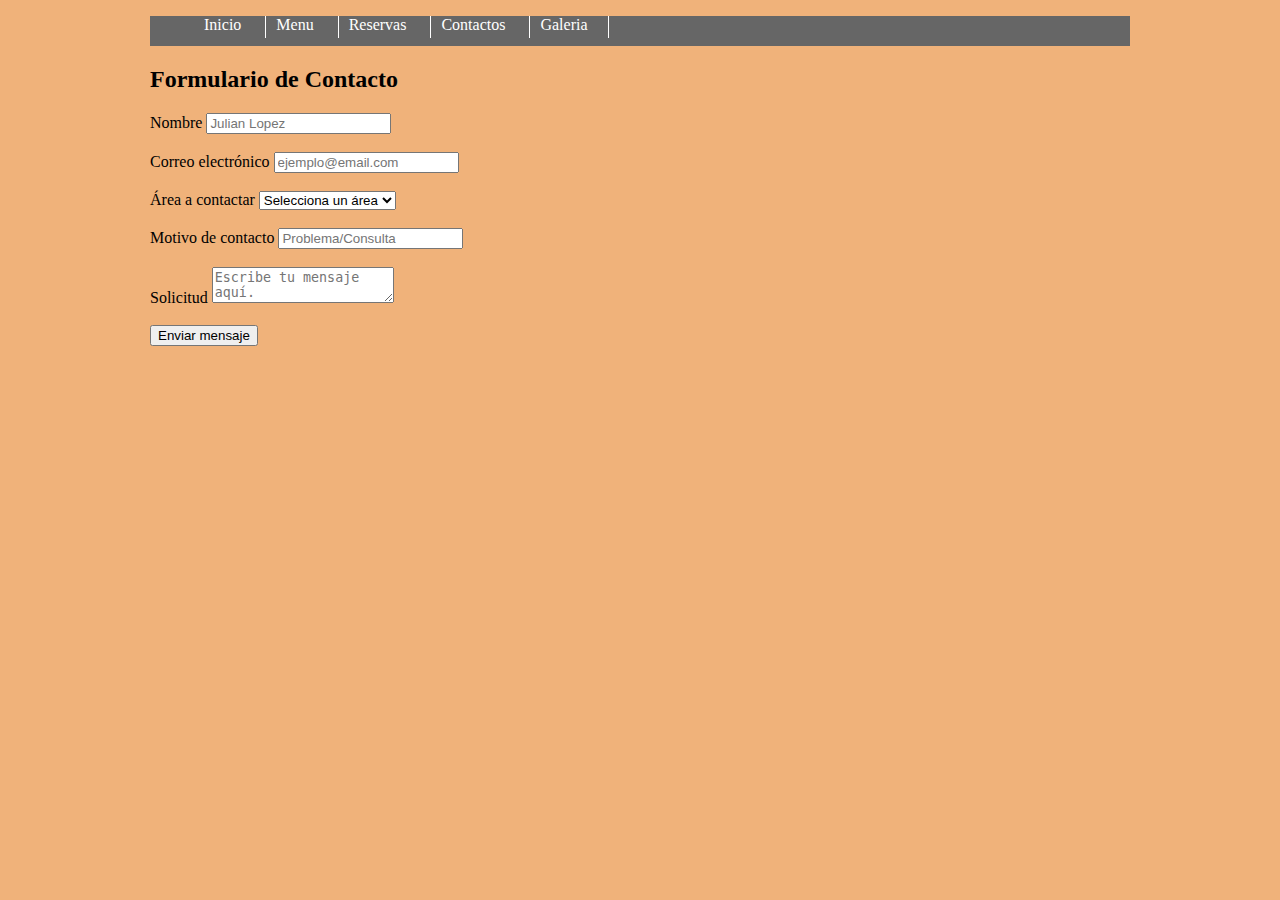
<file: contacto.html>
<!DOCTYPE html>
<html lang="en">
<style>
body{
width: 980px;
margin: 0px auto;
}
header{
padding: 0 0 90px auto;
}

#logo-header{
float: left;
text-decoration: none;
}

#site-name{
display: block;
float: left;
}

nav{
background-color: #666;
padding-left: 4px;
height: 30px;
}

nav ul li{
display: inline;
padding: 0px 20px 5px 10px;
border-right: 1px solid #fff;
}

nav ul li a{
color: #ffffff;
text-decoration: none;
}
footer{
position: absolute;
bottom: 0;
}

<br>
</style>
  <head>
<link rel="shortcut icon" href="logo1.png">
    <title> Contacto </title>
	<meta charset="utf-8">
	<meta name="viewport" content="width=device-width, initial-scale=1.0">
<title>Contactanos</title>
<link rel="stylesheet" href="estilos.css>
<link rel="shortcut icon" href="logo1.png">	 

<nav>

<ul>
<li><a href="index.html">Inicio</a> </li>
<li><a href="menu.html">Menu</a> </li>
<li><a href="reservas.html">Reservas</a> </li>
<li><a href="contacto.html">Contactos</a> </li>
<li><a href="galeria.html">Galeria</a> </li>
</ul>
</nav>

 
  </head>
<section class="section">
      <div class="wrap-two-column">
        <div class="column-half">
          <h2>Formulario de Contacto</h2>
  <body>
<form action="contact.php" method="post"> 
<div class="elem-group"> 
<label for="name">Nombre</label> 
<input type="text" id="name" name="visitor_name" placeholder="Julian Lopez" pattern=[A-Z\sa-z]{3,20} required>
 </div> <div class="elem-group"> 
<br>
<label for="email">Correo electrónico</label> <input type="email" id="email" name="visitor_email" placeholder="ejemplo@email.com" required> <br>
</div> 
<br>
<div class="elem-group"> <label for="department-selection">Área a contactar</label> 
<select id="department-selection" name="concerned_department" required> <option value="">Selecciona un área</option> 
<option value="billing">Facturación</option> <option value="Soporte">Soporte</option> <option value="technical support">Servicio al cliente</option> </select> </div> <div class="elem-group"> 
<br>
<label for="title">Motivo de contacto</label> <input type="text" id="title" name="email_title" required placeholder="Problema/Consulta" pattern=[A-Za-z0-9\s]{8,60}> </div> 
<br>
<div class="elem-group"> 
<label for="message">Solicitud</label> <textarea id="message" name="visitor_message" placeholder="Escribe tu mensaje aquí." required></textarea> </div> 
<br>
<button type="submit">Enviar mensaje</button></form>


<body style="background-color:#F0B27A;">
</file>
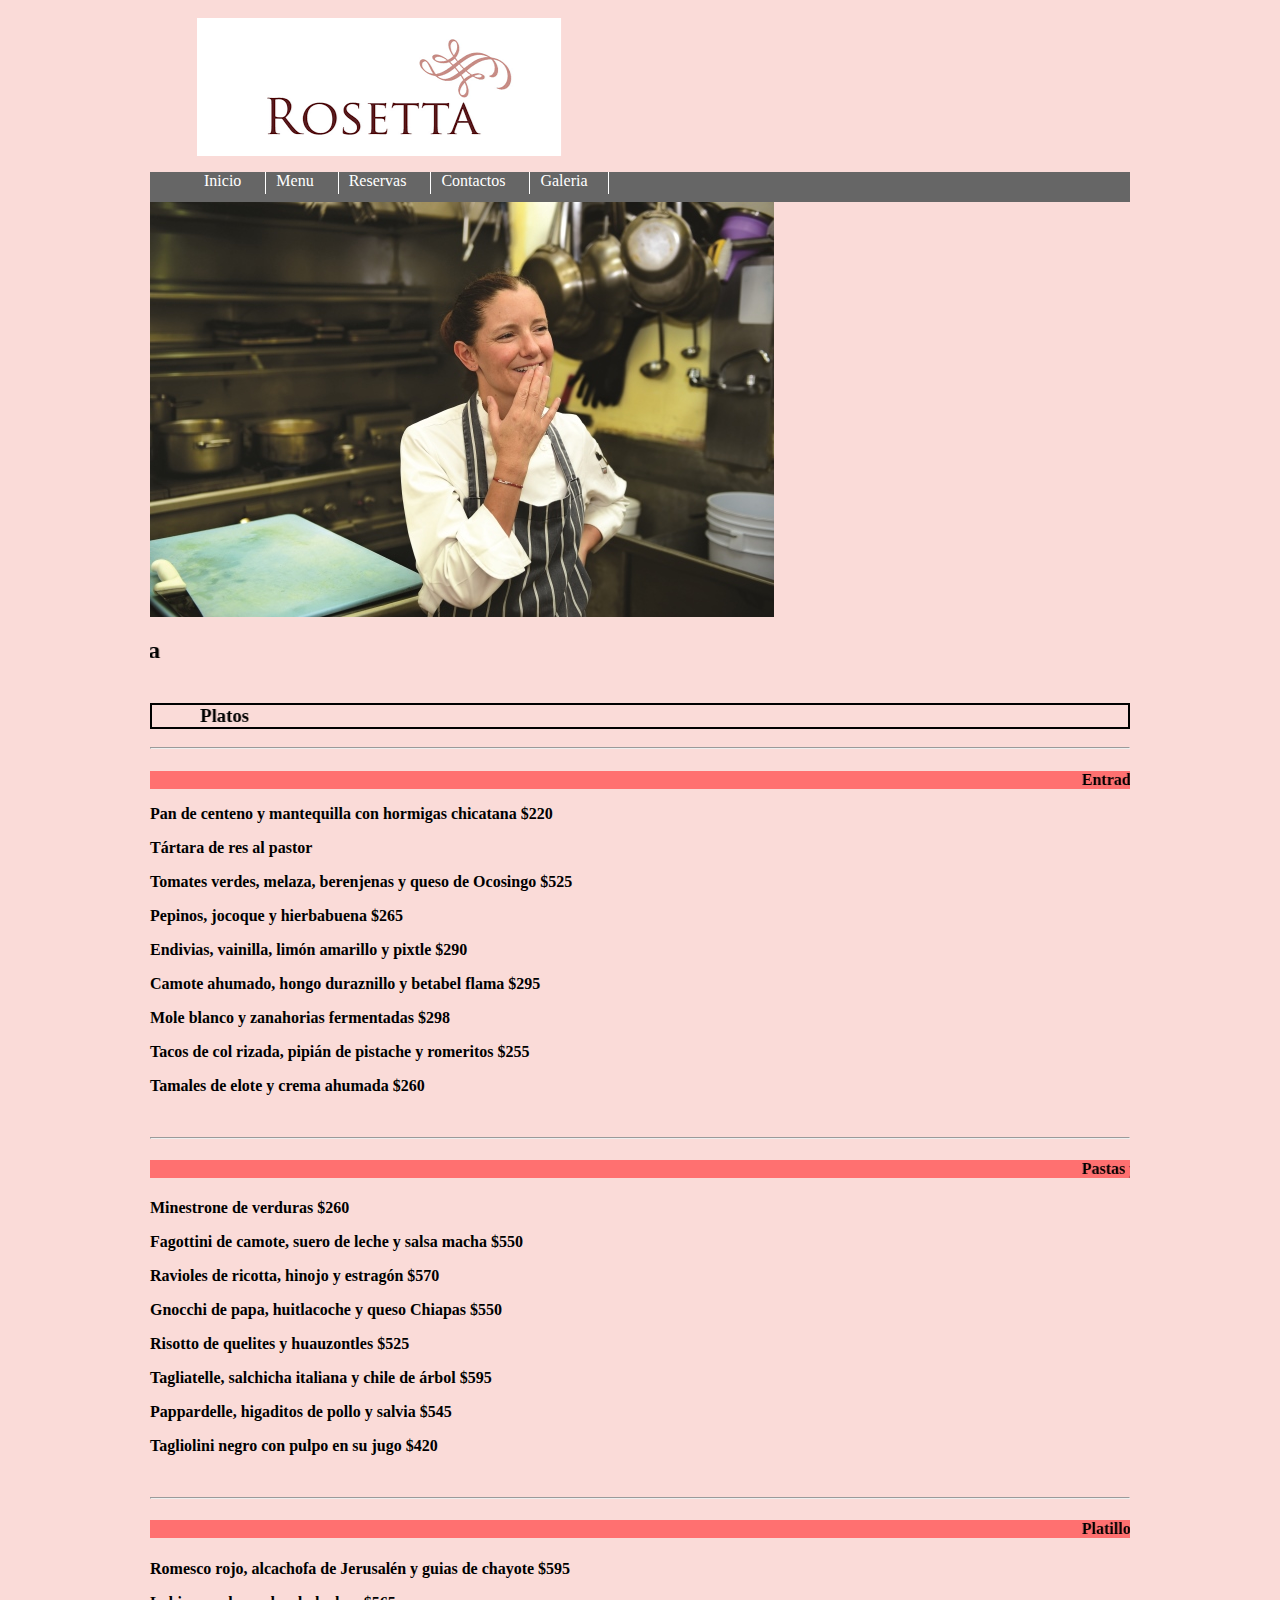
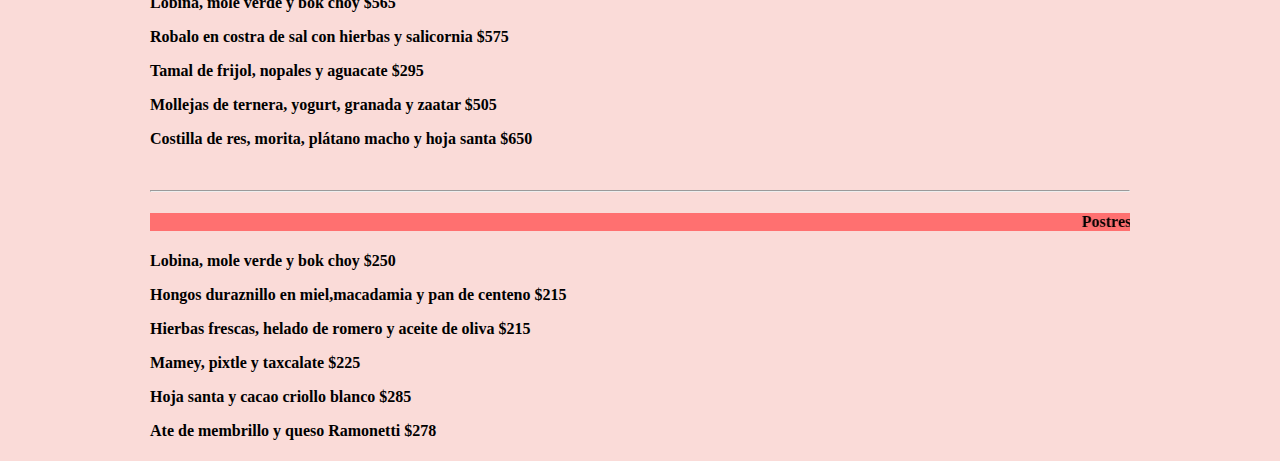
<file: menu.html>
<html lang="en">
<head>
<title> Menu </title>
<meta charset="utf-8">

<meta name="viewport" content="width=device-width,initial-scale=1.0>

<title>Menu Comida</title>
<link rel="stylesheet" href="estilos.css">
<link rel="shortcut icon" href="logo1.png">
</head>
<style>
body{
width: 980px;
margin: 0px auto;
}
header{
padding: 0 0 90px auto;
}

#logo-header{
float: left;
text-decoration: none;
}

#site-name{
display: block;
float: left;
}

nav{
background-color: #666;
padding-left: 4px;
height: 30px;
}

nav ul li{
display: inline;
padding: 0px 20px 5px 10px;
border-right: 1px solid #fff;
}

nav ul li a{
color: #ffffff;
text-decoration: none;
}
footer{
position: absolute;
bottom: 0;
}

<br>
</style>
<br>
<body>
<header class="header">
      <div class="contenedor">
<marquee behavior="scroll" direction="right">
       <img src="logo.png" alt"" title="" width="" class="logo"> </marquee>
        <span class="icon-menu" id="btn-menu"></span>
       <nav>

<ul>
<li><a href="index.html">Inicio</a> </li>
<li><a href="menu.html">Menu</a> </li>
<li><a href="reservas.html">Reservas</a> </li>
<li><a href="contacto.html">Contactos</a> </li>
<li><a href="galeria.html">Galeria</a> </li>
</ul>
</nav>
 </div>
    </header>




    <div class="banner"> 
       
         <div class="contenedor">
        </div>
    </div>
 <section class="platos">
                <div class="contenedor">
 <div class="platos__columna">
                        <img src="galeria8.jpg" alt="" class="platos__img">
                        
                    </div>

<section class="info">
                 <div class="contenedor">
          <article class="info__columna">

<marquee behavior="scroll" direction="right" scrolldelay="400"><h2 class=info_titulo">Menu Restaurante Rosetta</h2> </marquee>
<div class="column-4 columns">
 <div class="menu-restaurante">
<h3><marquee direction="right" 
        behavior="alternate"style="border:BLACK 2px SOLID">Platos</marquee></h3>
<hr>
<h4><MARQUEE BGCOLOR="#FF7070">Entradas</h4></MARQUEE>
<p>Pan de centeno y mantequilla con hormigas chicatana $220</p>
<p>Tártara de res al pastor</p>
<p>Tomates verdes, melaza, berenjenas y queso de Ocosingo $525</p>
<p>Pepinos, jocoque y hierbabuena $265</p>
<p>Endivias, vainilla, limón amarillo y pixtle $290</p>
<p>Camote ahumado, hongo duraznillo y betabel flama $295</p>
<p>Mole blanco y zanahorias fermentadas $298</p>
<p>Tacos de col rizada, pipián de pistache y romeritos $255</p>
<p>Tamales de elote y crema ahumada $260</p> 
<br>
<div class="menu-restaurante">

<hr>
<h4><MARQUEE BGCOLOR="#FF7070">Pastas y Sopas</marquee></h4>
<p>Minestrone de verduras $260</p>
<p>Fagottini de camote, suero de leche y salsa macha $550</p>
<p>Ravioles de ricotta, hinojo y estragón $570</p>
<p>Gnocchi de papa, huitlacoche y queso Chiapas $550</p>
<p>Risotto de quelites y huauzontles $525</p>
<p>Tagliatelle, salchicha italiana y chile de árbol $595</p>
<p>Pappardelle, higaditos de pollo y salvia $545</p>
<p>Tagliolini negro con pulpo en su jugo $420</p> 
<br>
<hr>
 <div class="menu-restaurante">
<h4><MARQUEE BGCOLOR="#FF7070">Platillos Fuertes</marquee></h4>
<p>Romesco rojo, alcachofa de Jerusalén y guias de chayote $595</p>
<p>Lobina, mole verde y bok choy $565</p>
<p>Robalo en costra de sal con hierbas y salicornia $575</p>
<p>Tamal de frijol, nopales y aguacate $295</p>
<p>Mollejas de ternera, yogurt, granada y zaatar $505</p>
<p>Costilla de res, morita, plátano macho y hoja santa $650</p> 
<br>
<hr>
<div class="menu-restaurante">
<h4><MARQUEE BGCOLOR="#FF7070">Postres</marquee></h4>
<p>Lobina, mole verde y bok choy $250</p>
<p>Hongos duraznillo en miel,macadamia y pan de centeno $215</p>
<p>Hierbas frescas, helado de romero y aceite de oliva $215</p>
<p>Mamey, pixtle y taxcalate $225</p>
<p>Hoja santa y cacao criollo blanco $285</p>
<p>Ate de membrillo y queso Ramonetti $278</p> </div>


 </p>
    </div>
</div>

</section>
<body style="background-color:#FADBD8;">
</file>
<file: estilos.css>
*{
    margin: 0;
    box-sizing: border-box;
}
body{
    font: oblique bold 120% cursive;
}
.main img{

    max-width: 80%;
}
.logo{
    width: 135px;
    height: 50px;
}
.contenedor{
    width: 100%;
	margin: auto;
 
}

/*---------Estilos del Header---------------*/
.header {
  height: 60px;
    background: #333;
}
.header .contenedor {
  display: flex;
  justify-content: space-between;
}
.logo, .icon-menu {
  margin: 5px;
  color: #fff;
}
.icon-menu {
  display: block;
  width: 40px;
  height: 40px;
  font-size: 30px;
  background: #999;
  color: #fff;
  text-align: center;
  line-height: 45px;
  border-radius: 5px;
  margin-left: auto;
  cursor: pointer;
}
.nav {
  position: absolute;
  top: 60px;
  left: -100%;
  width: 100%;
  transition: all 0.5s;
   	z-index: 100;
}
.menu {
  list-style: none;
  padding: 0;
  margin: 0;
    height: 60px; 
}
.menu__link {
  display: block;
  padding: 15px;
 background: rgba(51,51,51,0.9);
  text-decoration: none;
  color: #fff; 
     height: 60px;
	border-bottom: 1px solid #999;
}
.menu__link:hover {
  background: white;
  color: #000;  
}
.muestrate{
 left: 0;
}


/*-------Estilos del Banner-----*/
.banner img{
    width: 100%;
   
}
.banner {
   position: relative;
		
}
.banner .contenedor{
    position: absolute;
    top:50%;
    left: 50%;
    transform: translateX(-50%) translateY(-50%);
    width: 100%;
    color: #fff;
    text-align: center;
		
}

/*-------Estilos de Info------*/
 .info{
    background: #333;
    color: #fff;
    text-align: center;
    margin-top: -50px; 
    
}
 .info__img{
    border-radius: 50%;
    border: 7px solid #444; 
     position: relative;
     
    
}
.info__txt{
    font: oblique bold 120% cursive;
    text-align: justify;
    padding: 15px;
}

/*-------- Estilos de Platos--------*/
.platos{
    background: #9A6339; 
    color: #fff;  
    text-align: center;
    padding: 15px;
}
.platos h3{
    font-size: 30px;
}
.platos .platos__titulo{
    font-size: 40px;
}
.platos .platos__txt{
    text-align: justify;
    padding: 15px;
}
.platos__img{
    border-radius: 50%;
    border: 7px solid #fff; 
}
/*---------- Estilos del  Mapa----------*/
.mapa {
    padding: 15px ;
    background:  #F0EDE5;
    text-align: center;
}
.mapa h3{
    font-size: 25px;
}
.mapa p{
    text-align: justify;
	
}
/*--------Estilos del footer--------*/
.footer{
    background: #000;
    color: #fff;
    padding: 10px;
    text-align: center;
}
.footer img{
    width: 50px;
  
    margin-right: 10px;

}
/*--------Estilos Responsive--------*/
@media(min-width:480px){
    .main img{
    max-width: 90%;
}
    .contenedor .banner__titulo{
        font-size: 44px;
    }
    .contenedor .banner__txt{
        font-size: 25px;   
    }
	.info__columna{
        width: 32%;
    }
     .info .contenedor{
    display: flex;
		 justify-content: space-between;
		 
    }
    
    .platos .contenedor{  
     display: flex; 
     flex-wrap: wrap;
     justify-content:space-around;
}
    .platos__columna{
        width:  40%;
    }
    .platos h3{
        font-size: 30px;
    }
}

@media(min-width:768px){
      .platos__columna{
        width: 24%; 
    } 
}

@media(min-width:1024px){
	.nav {
    position: static;
    width: auto;
  }
  .menu {
    display: flex;
  }
  .icon-menu {
    display: none;
  }
	.menu__link{
		border: none;
	}
    .banner .contenedor .banner__titulo{
        font-size: 50px;  
    }
     .banner .contenedor .banner__txt{
        font-size: 36px; 
    }
    .contenedor{
        width:1000px;
    }
   
}
@media(min-width:1280px){
    .contenedor{
        width: 1200px;
    }
     .banner .contenedor .banner__titulo{
        font-size: 90px; 
		
    }
     .banner .contenedor .banner__txt{
        font-size: 46px; 
    }
	
/*--------Estilos Menu--------*/
html { font-family: system-ui;

}
.wrap{
  max-width: 1200px;
  margin: 0 auto;
}
.column-4{
  display: grid;
  grid-template-columns: repeat(3,1fr);
  column-gap: 1rem;
  row-gap: 1rem;
}

.menu-restaurante{
  color: #fff;  
  text-align: center;
  background-repeat: no-repeat;
  border-radius: 6px;
  display: flex;
  flex-flow: column;
}
hr{
  background: #FFC300;
  height: 2.5px;
  width: 30px;
  border: none;
}
@media (max-width:768px){
  .columns{
    grid-template-columns: repeat(2,1fr);
  }
}

@media (max-width:480px){
  .columns{
    grid-template-columns: repeat(1,1fr);
  }
}
/* Página de Contacto */

.hero-page{
  background: linear-gradient(to bottom, rgb(0 0 0 / .5), rgb(0 0 0 / .5)), url(img/restaurante-page-bg.jpg) center;
  background-size: cover;
  height: 200px;
  margin-top: 80px;
  display: flex;
  justify-content: center;
  align-items: center;
}
.wrap-hero-page{
  color: #fff;
  padding: 1rem;
}

.section{
  max-width: 1200px;
  margin: 3rem auto;
  padding: 1rem;
}

.wrap-two-column{
  display: grid;
  grid-template-columns: 1fr 1fr;
  column-gap: 4rem;
}

@media (max-width:640px){
  .wrap-two-column{
    grid-template-columns: 1fr;
  }
}

}


}
</file>
